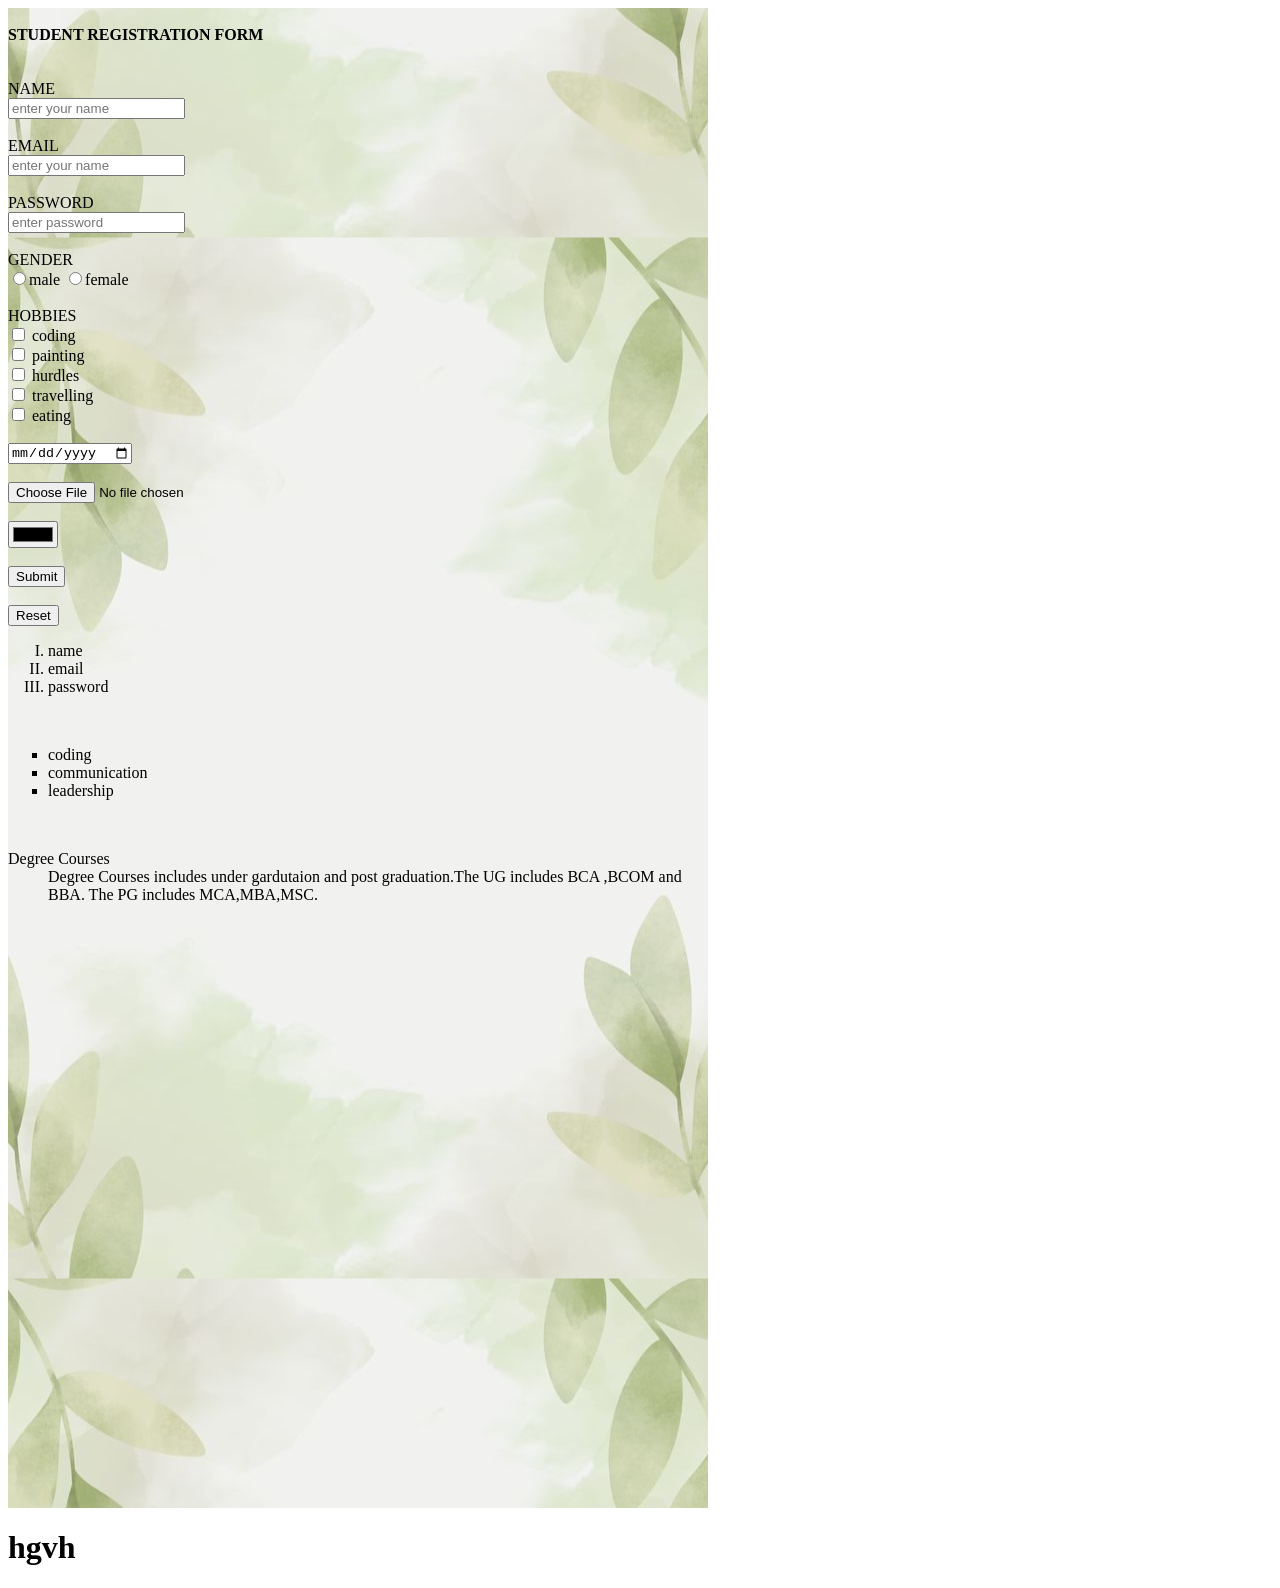
<file: index.html>
<!DOCTYPE html>
<html lang="en">
<head>
    <meta charset="UTF-8">
    <meta name="viewport" content="width=device-width, initial-scale=1.0">
    <link rel="stylesheet" href="style.css">
    <title>Document</title>
</head>
<body><div>
    <form><br>
      <strong><label>STUDENT REGISTRATION FORM</label><br><br><br></strong>
        <Label>NAME</Label><br>
     <input type="text" required name=""placeholder="enter your name"><br> <br
     <label>EMAIL</Label><br>
     <input type="email" name=""placeholder="enter your name" id=""><br><br
     <label>PASSWORD</label><br>
     <input type="password" name=""placeholder="enter password" id=""><br><br>
     <label>GENDER</label><br>
     <input type="radio" name="gender" id="">male
     <input type="radio" name="gender" id="">female <br><br>
     <label>HOBBIES</label> <br>
     <input type="checkbox" name="hobbies" id=""> coding<br>
     <input type="checkbox" name="hobbies" id=""> painting<br>
     <input type="checkbox" name="hobbies" id=""> hurdles<br>
     <input type="checkbox" name="hobbies" id=""> travelling<br>
     <input type="checkbox" name="hobbies" id=""> eating <br><br>
     <input type="date" name="" id=""><br><br>
     <input type="file" name="" id=""><br><br>
     <input type="color" name="" id=""><br><br>
     <input type="submit" name="" id=""><br><br>
     <input type="reset" name="" id=""><br></form>
     <form>
     <ol type="I">
        <li>name</li>
        <li>email</li>
        <li>password</li>
     </ol> <br>
     <ul type="square" >
        <li>coding</li>
        <li>communication</li>
        <li>leadership</li>
     </ul><br>
     <dl>
        <dt> Degree Courses</dt>
        <dd>Degree Courses includes under gardutaion and post graduation.The UG includes BCA ,BCOM and BBA. The PG includes MCA,MBA,MSC. </dd>
       </dl> </form>
    </div>
    <h1>hgvh</h1>
     
</body>
</html>
</file>
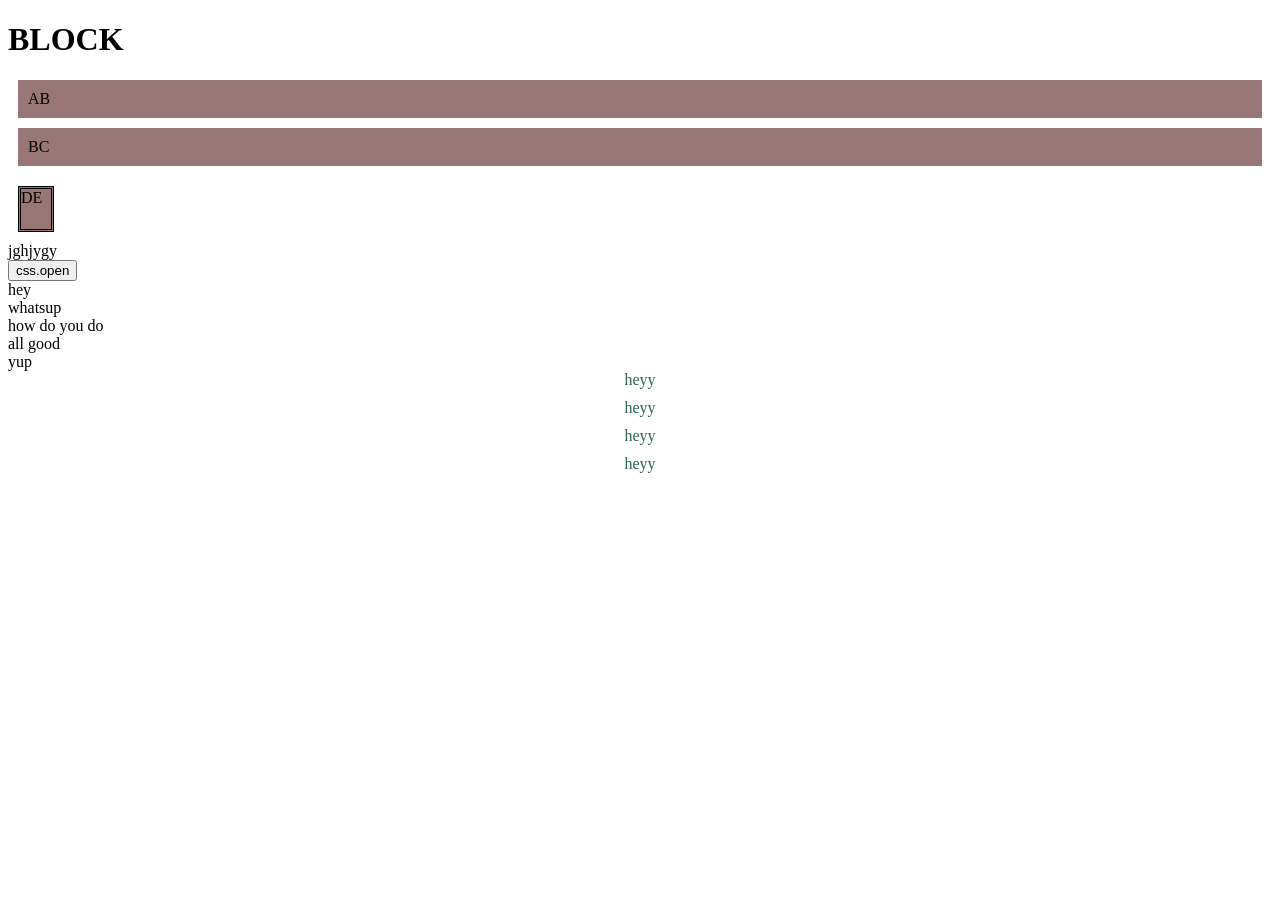
<file: BLOCK.html>
<!DOCTYPE html>
<html lang="en">
<head>
    <meta charset="UTF-8">
    <meta name="viewport" content="width=device-width, initial-scale=1.0">
    <link rel="stylesheet" href="block.css">
    <title>Document</title>
</head>
<style>
   .html{
    display: flex;
    flex-direction: row;
   } 
</style>
<body>
    <h1>BLOCK</h1>
    <div class="block">AB</div>
    <div class="block">BC</div>
    <div class="inlineblock">DE</div>
    <div class="none">baby</div>
    <div class="flex">
    <div >jghj</div>
    <div>ygy</div>
    </div>
    <button>css.open</button>
    <div>hey</div>
    <div>whatsup</div>
    <div>how do you do</div>
    <div>all good</div>
    <div>yup</div>
    <div class="grid">
    <div class="a">heyy</div>
    <div class="b">heyy</div>
    <div class="c">heyy</div>
    <div class="d">heyy</div>
    
</div>
</body>
</html>
</file>
<file: style.css>
div{
    background-image: url(download.jpg);
    color: rgb(10, 12, 12);
    font-family: 'Lucida Sans';
    
    background-color:black;
    width: 700px;
    height: 1500px;
    text-align: left;
    background-position:left;
    
    }
    form{
        color: black;
        }
    label{
        color: black;
    }
    input{
        color: black;
    }
</file>
<file: block.css>
.block{
    display: block;
    margin-left: 10;
    background-color: rgb(153, 119, 119);
   padding: 10px;
    margin: 10px;

}
.inlineblock{
    display: inline;
    margin-left: 10;
    background-color: rgb(153, 119, 119);
    margin:10px;
    display: inline-block;
    height: 40px;
    width: 30px;
    border-style: double;
}
.none{
    display: none;
}
.flex{
    display: flex;
    flex-direction: row;
}
button:hover{
    color: rgb(183, 156, 132);
}
div:hover{
    color: rgb(183, 100, 137);
    font-size: xx-large;
    transform: scale(1,1);
    
  
   
}
.grid{
    display: grid;
     gap: 10px;
     color: rgb(40, 102, 81);
     text-align: center;
}
.a{
     display: grid;
     gap: 10px;
     color: rgb(40, 102, 81);
     text-align: center;
}
.b{
    display: grid;
    grid-template-columns: 1fr,4fr;
    gap: 10px;
     color: rgb(40, 102, 81);

}
.c{
    display: grid;
     grid-template-columns: 1fr,4fr;
    gap: 10px;
     color: rgb(40, 102, 81);
}
.d{
    display: grid;
     grid-template-columns: 1fr,4fr;
    gap: 10px;
     color: rgb(40, 102, 81);
}
</file>
